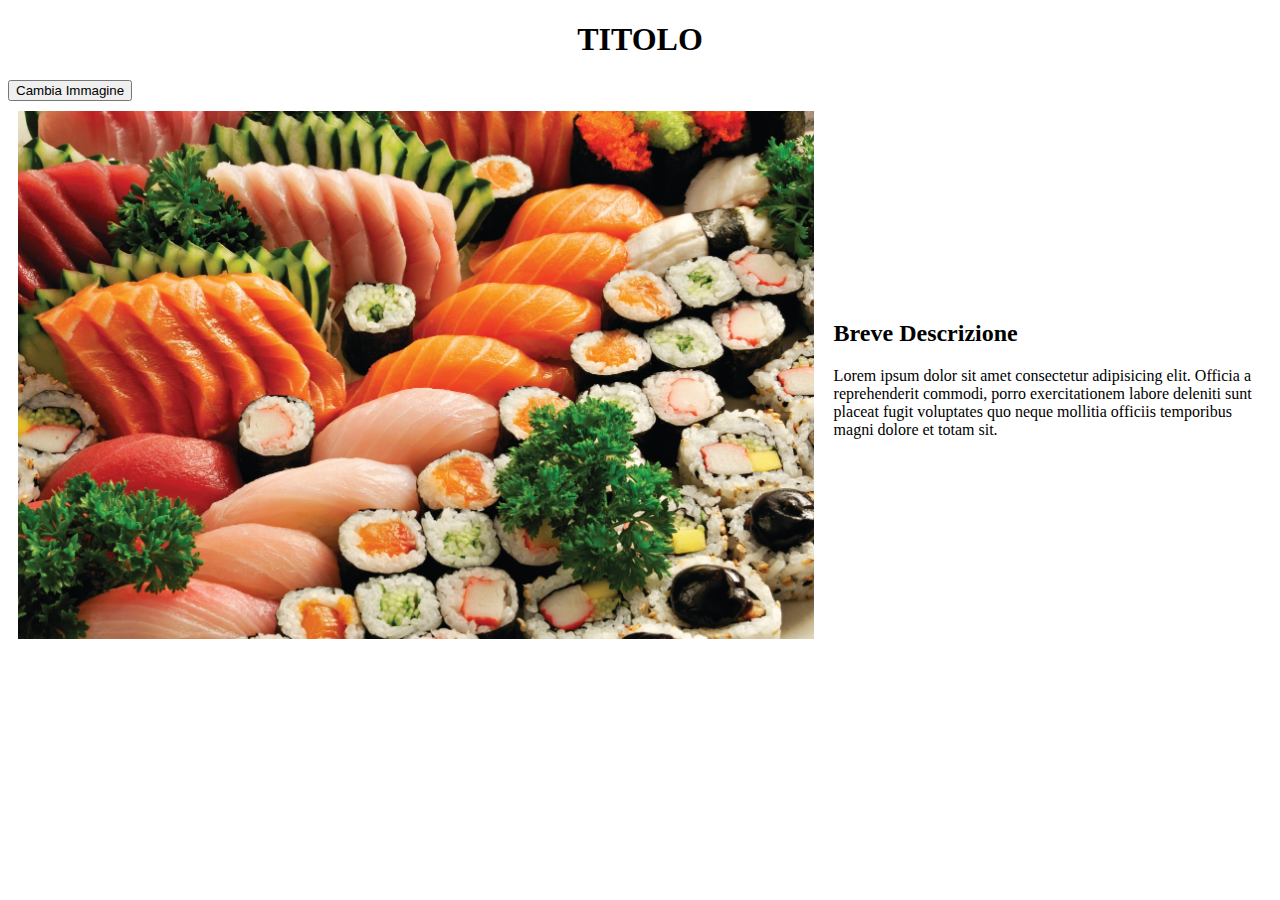
<file: index.html>
<!DOCTYPE html>
<html lang="en">
<head>
    <meta charset="UTF-8">
    <meta name="viewport" content="width=device-width, initial-scale=1.0">
    <title>Document</title>
    <link rel="stylesheet" href="Style/style1.css">
</head>
<body>
    <h1 class="title">TITOLO</h1>

    <button onclick="cambiaImmagine()">Cambia Immagine</button>

    <div class="content">
        <div class="image-container">
            <img class="image" src="img/imm.jpg" alt="Descrizione immagine">
        </div>
        <div class="description">
            <h2>Breve Descrizione</h2>
            <p>Lorem ipsum dolor sit amet consectetur adipisicing elit. 
                Officia a reprehenderit commodi, porro exercitationem 
                labore deleniti sunt placeat fugit voluptates quo neque 
                mollitia officiis temporibus magni dolore et totam sit.</p>
        </div>
    </div>

    <script>
        var immagini = ["img/imm.jpg", "img/pizza.jpg"];
        var index = 0;

        function cambiaImmagine() {
            document.getElementById(immagini[index]).style.display = 'none';
            index = index * -1;
            document.getElementById(immagini[index]).style.display = 'block';
        }
    </script>
</body>
</html>
</file>
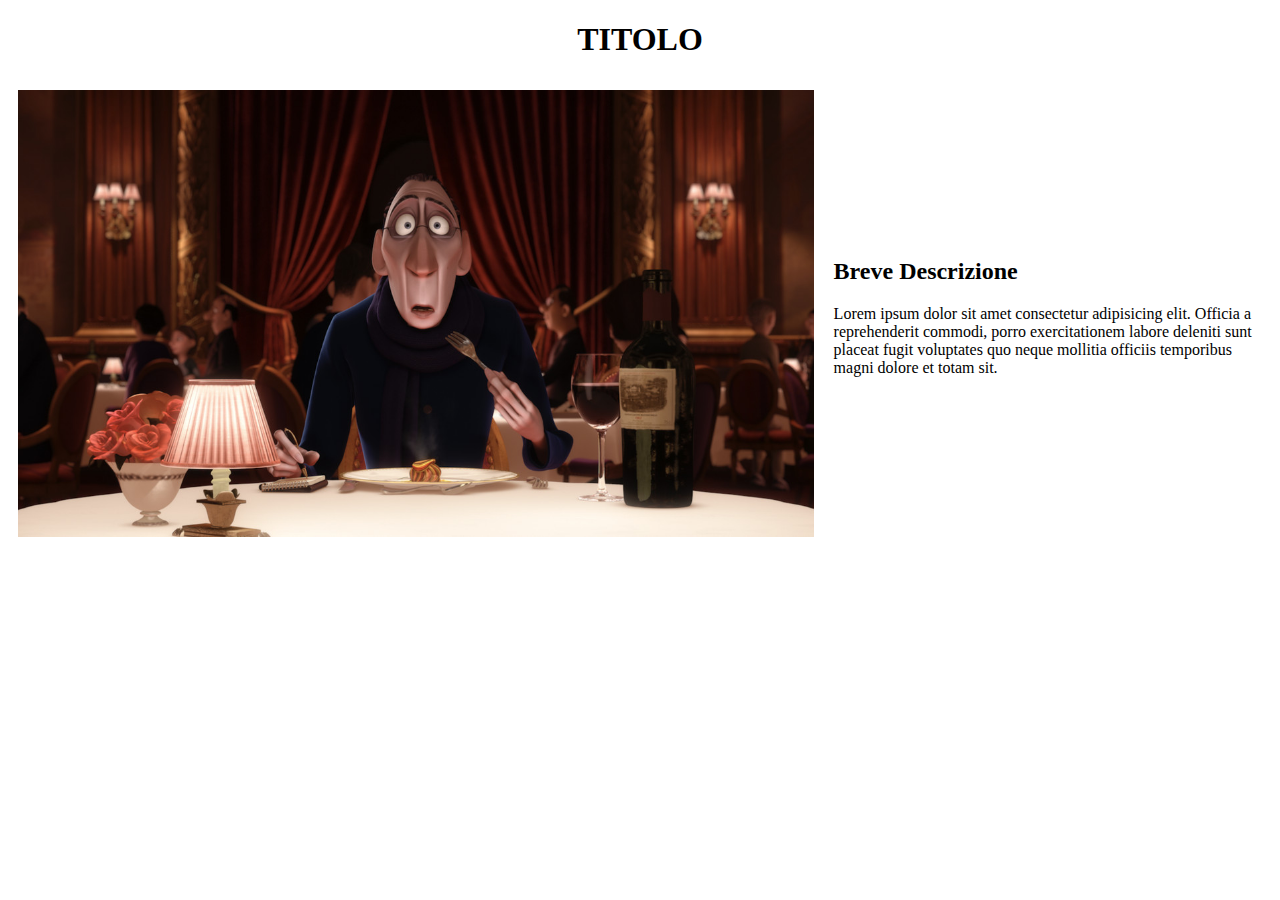
<file: conta.html>
<!DOCTYPE html>
<html lang="en">
<head>
    <meta charset="UTF-8">
    <meta name="viewport" content="width=device-width, initial-scale=1.0">
    <title>Document</title>
    <link rel="stylesheet" href="Style/style1.css">
    <script src="Js/met.js"></script>
</head>
<body>
    <h1 class="title">TITOLO</h1>

    <div class="content">
        <div class="image-container">
            <img class="image" src="img/ego.jpg" alt="Descrizione immagine">
        </div>
        <div class="description">
            <h2>Breve Descrizione</h2>
            <p>Lorem ipsum dolor sit amet consectetur adipisicing elit. 
                Officia a reprehenderit commodi, porro exercitationem 
                labore deleniti sunt placeat fugit voluptates quo neque 
                mollitia officiis temporibus magni dolore et totam sit.</p>
        </div>
    </div>
</body>
</html>
</file>
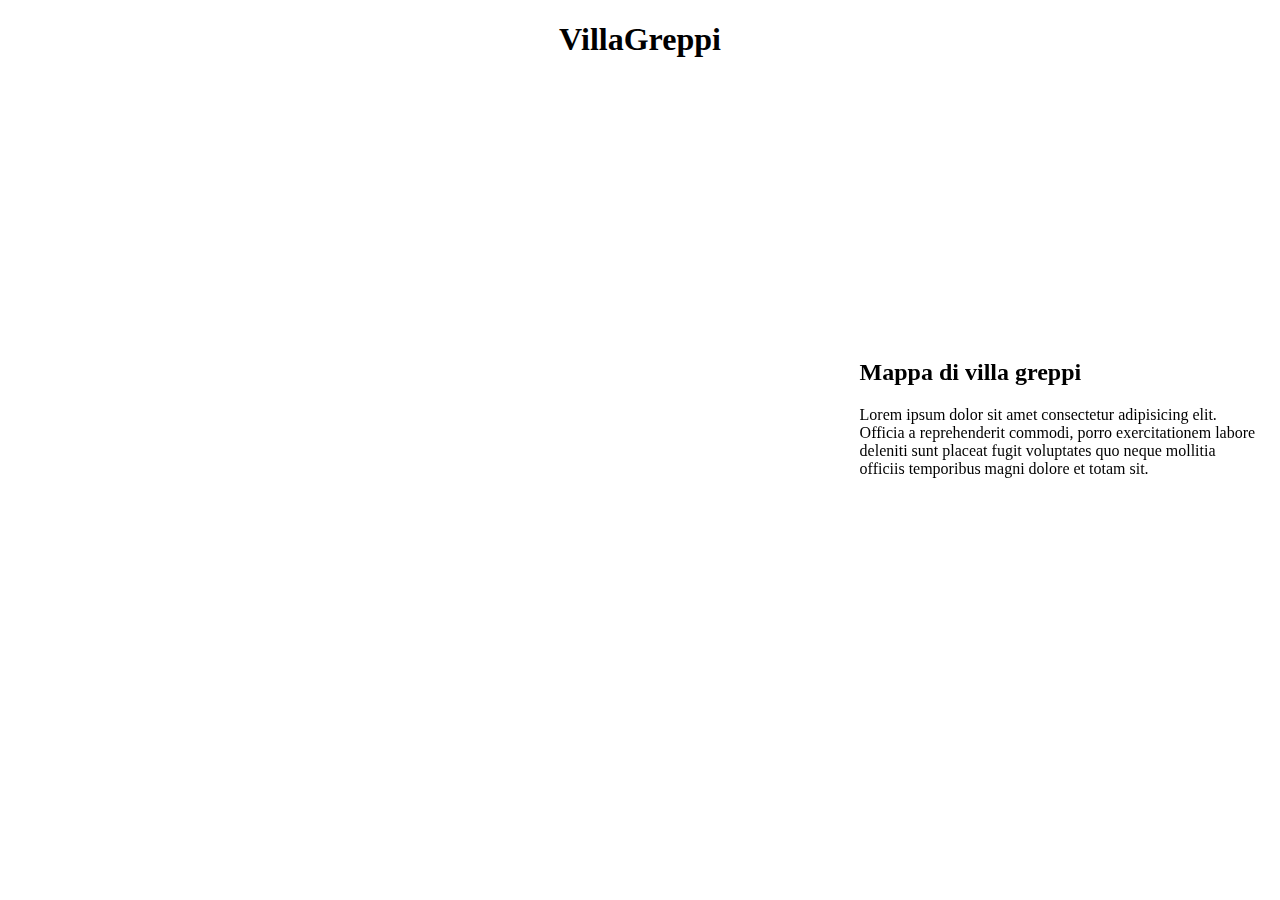
<file: location.html>
<!DOCTYPE html>
<html lang="en">
<head>
    <meta charset="UTF-8">
    <meta name="viewport" content="width=device-width, initial-scale=1.0">
    <title>Document</title>
    <link rel="stylesheet" href="Style/style1.css">
    <script src="Js/met.js"></script>
</head>
<body>
    <h1 class="title">VillaGreppi</h1>


    <div class="content">
        <div class="image-container">
            <iframe src="https://www.google.com/maps/embed?pb=!1m18!1m12!1m3!1d2786.37480343062!2d9.30388167690965!3d45.7035172710789!2m3!1f0!2f0!3f0!3m2!1i1024!2i768!4f13.1!3m3!1m2!1s0x4786a4e25f79cefd%3A0x80348e2d40842073!2sI.I.S.S.%20%22Alessandro%20Greppi%22!5e0!3m2!1sit!2sit!4v1700899955649!5m2!1sit!2sit" 
            width="900" height="650" style="border:0;" allowfullscreen="" loading="lazy" referrerpolicy="no-referrer-when-downgrade"></iframe>
        </div>
        <div class="description">
            <h2>Mappa di villa greppi</h2>
            <p>Lorem ipsum dolor sit amet consectetur adipisicing elit. 
                Officia a reprehenderit commodi, porro exercitationem 
                labore deleniti sunt placeat fugit voluptates quo neque 
                mollitia officiis temporibus magni dolore et totam sit.</p>
        </div>
    </div>
</body>
</html>
</file>
<file: Style/style1.css>
.title {
    text-align: center;
}

.content {
    display: flex;
    align-items: center;
    justify-content: center;
}

.image-container {
    margin: 10px;
    width: 65%;
}

.image {
    width: 100%;
}

.description {
    margin: 10px;
    width: 35%;
}
</file>
